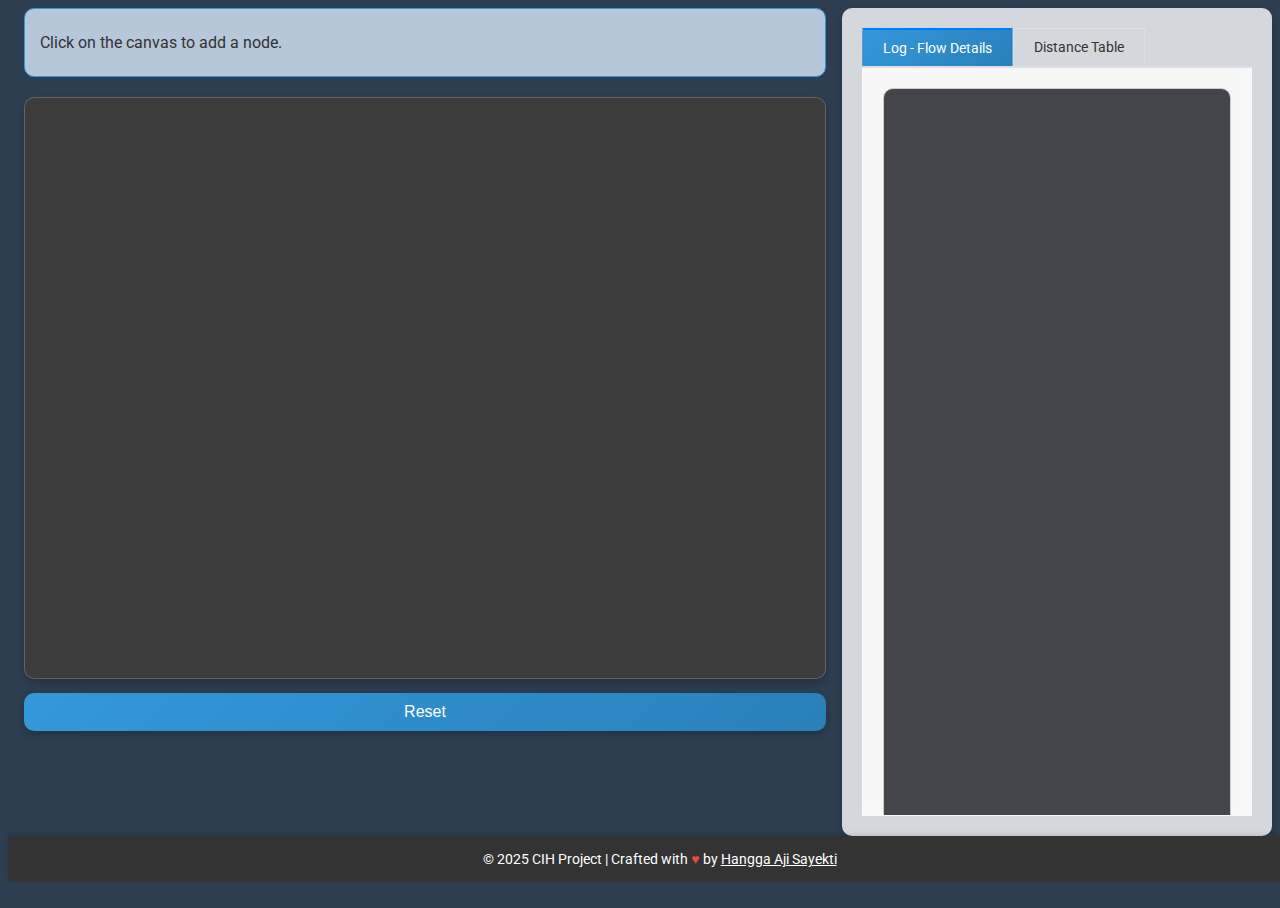
<file: index.html>
<!DOCTYPE html>
<html lang="en">
<head>
    <meta charset="UTF-8">
    <meta name="viewport" content="width=device-width, initial-scale=1.0">
    <title>CIH Project</title>
    <link href="https://fonts.googleapis.com/css2?family=Roboto:wght@400;500&display=swap" rel="stylesheet">
    <link rel='stylesheet' href='style.css' type='text/css' media='all' />
</head>
<body>
    <div class="main-content">
        <div class="content">
            <div class="info"> <p>Click on the canvas to add a node.</p></div>
            <canvas id="canvas" width="800" height="580"></canvas>
            <button id="refreshButton" onclick="resetApp()">Reset</button>
        </div>
        <div class="right-bar">
    
            <ul class="tabs">
                <li class="active" data-tab="tab1">Log - Flow Details</li>
                <li data-tab="tab2">Distance Table</li>
            </ul>
              
            <div id="tab1" class="tab-content active">
                <!-- <textarea id="flowText" rows="100%"></textarea> -->
                <div id="flowText" ></div>

            </div>
            
            <div id="tab2" class="tab-content">
                <table class="table" id="distanceTable">
                    <thead>
                        <tr>
                            <th>From</th>
                            <th>To</th>
                            <th>Distance</th>
                        </tr>
                    </thead>
                    <tbody></tbody>
                </table>
            </div>
    
        </div>
    </div>
    <footer>
        <p>&copy; 2025 CIH Project | Crafted with <span style="color: #e74c3c;">&#9829;</span> by <a style="color: white;" target="_blank" href="https://hangga.github.io/">Hangga Aji Sayekti</a></p>
    </footer>
    
    <script src="script.js"></script>
    <script>
        // script untuk mengatur pergantian tab
        const tabs = document.querySelectorAll('.tabs li');
        const contents = document.querySelectorAll('.tab-content');
      
        tabs.forEach(tab => {
          tab.addEventListener('click', () => {
            // Hapus class 'active' dari semua tab dan konten
            tabs.forEach(t => t.classList.remove('active'));
            contents.forEach(c => c.classList.remove('active'));
      
            // Tambahkan class 'active' pada tab yang diklik
            tab.classList.add('active');
            document.getElementById(tab.dataset.tab).classList.add('active');
          });
        });
      </script>
</body>

</html>
</file>
<file: style.css>
html, body {
	font-family: 'Roboto', sans-serif;
    height: 100%;
    /* margin: 0; */
    flex-direction: column;
	/* margin: 0; */
	padding: 0;
    background-color: #2c3e50;
	/* background: linear-gradient(135deg, #2c3e50, #4ca1af); */
	/* display: flex; */
	color: #333;
}

.main-content {
    padding: 0;
    /* background-color: red; */
    /* flex: 1; Memastikan konten utama mengambil sisa ruang */
    display: flex;
    flex-direction: row; 
    /* Jika ingin sidebar dan content di sebelah kanan */
    margin-bottom : 0px; 
    margin-top: 0px;
    /* 60px; Sesuaikan dengan tinggi footer */
}

/* .scroll-container {
	max-height: 600px;
	overflow-y: auto;
	border: 1px solid rgba(255, 255, 255, 0.2);
	backdrop-filter: blur(10px);
	border-radius: 10px;
	padding: 10px;
	box-shadow: 0 4px 8px rgba(0, 0, 0, 0.2);
} */

.sidebar,
.right-bar {
	width: 600px;
	padding: 20px;
	background: rgba(255, 255, 255, 0.8);
	/* backdrop-filter: blur(10px); */
	box-shadow: 0 4px 8px rgba(0, 0, 0, 0.2);
	height: 92vh;
	overflow-y: auto;
	box-sizing: border-box;
	display: flex;
	flex-direction: column;
	border-radius: 10px;
}

.content {
	width: 1000px;
	flex: 1;
	padding: 0px 16px 16px 16px;
	display: flex;
	flex-direction: column;
	box-sizing: border-box;
}

h2,
h3 {
	margin-top: 0;
	color: #ffffff;
	text-shadow: 1px 1px 2px rgba(0, 0, 0, 0.5);
}

/* .node {
	width: 50px;
	height: 50px;
	background: linear-gradient(135deg, #3498db, #2980b9);
	border-radius: 50%;
	display: flex;
	justify-content: center;
	align-items: center;
	cursor: pointer;
	box-shadow: 0 4px 8px rgba(0, 0, 0, 0.2);
	transition: transform 0.2s ease, box-shadow 0.2s ease;
}

.node:hover {
	transform: scale(1.1);
	box-shadow: 0 8px 16px rgba(0, 0, 0, 0.3);
} */

.table {
	width: 100%;
	border-collapse: collapse;
	margin-bottom: 20px;
	background: rgba(255, 255, 255, 0.8);
	backdrop-filter: blur(5px);
	border-radius: 10px;
	overflow: hidden;
}

.table th,
.table td {
	padding: 12px 15px;
	text-align: left;
	border-bottom: 1px solid rgba(255, 255, 255, 0.2);
}

.table th {
	background: linear-gradient(135deg, #3498db, #2980b9);
	color: white;
	font-weight: 500;
}

.table tr:nth-child(even) {
	background: rgba(255, 255, 255, 0.6);
}

.table tr:hover {
	background: rgba(255, 255, 255, 0.9);
}

canvas {
	border: 1px solid rgba(255, 255, 255, 0.2);
	background-color: #3c3c3c;
	margin-bottom: 14px;
	box-shadow: 0 4px 8px rgba(0, 0, 0, 0.2);
	border-radius: 10px;
}

.info {
	background: rgba(217, 234, 253, 0.8);
	/* backdrop-filter: blur(10px); */
	padding: 8px 15px;
	border: 1px solid #3498db;
	border-radius: 10px;
	margin-bottom: 20px;
    margin-top: 0;
}

#flowText {
	width: 100%;
	padding: 10px;
	background: rgba(48, 49, 54, 0.9);
	border: 1px solid rgba(255, 255, 255, 0.2);
	border-radius: 10px;
	resize: none;
	box-sizing: border-box;
	font-family: 'Roboto Mono', monospace;
	font-size: 14px;
    color: #F5ECD5;
	/* color: #0fff03; */
    overflow-y: auto; height: 100vh; border: 1px solid #ccc; padding: 10px;
}

button {
	padding: 10px 20px;
	margin-bottom: 20px;
	cursor: pointer;
	border: none;
	background: linear-gradient(135deg, #3498db, #2980b9);
	color: white;
	font-size: 16px;
	border-radius: 10px;
	transition: background 0.3s ease, transform 0.2s ease;
	width: 100%;
	box-shadow: 0 4px 8px rgba(0, 0, 0, 0.2);
}

button:hover {
	background: linear-gradient(135deg, #2980b9, #3498db);
	transform: translateY(-2px);
	box-shadow: 0 6px 12px rgba(0, 0, 0, 0.3);
}

.tabs {
	display: flex;
	cursor: pointer;
	padding: 0;
	margin: 0;
	list-style: none;
	border-bottom: 2px solid rgba(255, 255, 255, 0.2);
}

.tabs li {
	font-size: 14px;
	padding: 10px 20px;
	margin: 0;
	border: 1px solid rgba(255, 255, 255, 0.2);
	border-bottom: none;
	transition: background 0.3s ease, color 0.3s ease;
}

.tabs li.active {
	background: linear-gradient(135deg, #3498db, #2980b9);
	color: white;
	border-top: 2px solid #007bff;
}

.tab-content {
	overflow-y: auto;
	display: none;
	padding: 20px;
	border: 1px solid rgba(255, 255, 255, 0.2);
	border-top: none;
	background: rgba(255, 255, 255, 0.8);
	backdrop-filter: blur(10px);
}

.tab-content.active {
	display: block;
}

footer {
    margin: 0;
    background-color: #333;
    color: #fff;
    text-align: center;
    padding: 15px 20px;
    font-size: 14px;
    width: 100%;

    box-shadow: 0 -2px 4px rgba(0, 0, 0, 0.1);
    position: relative; 
    /* Default: mengikuti alur dokumen */
}

footer span {
    font-weight: bold;
}

footer p {
    margin: 0;
}
</file>
